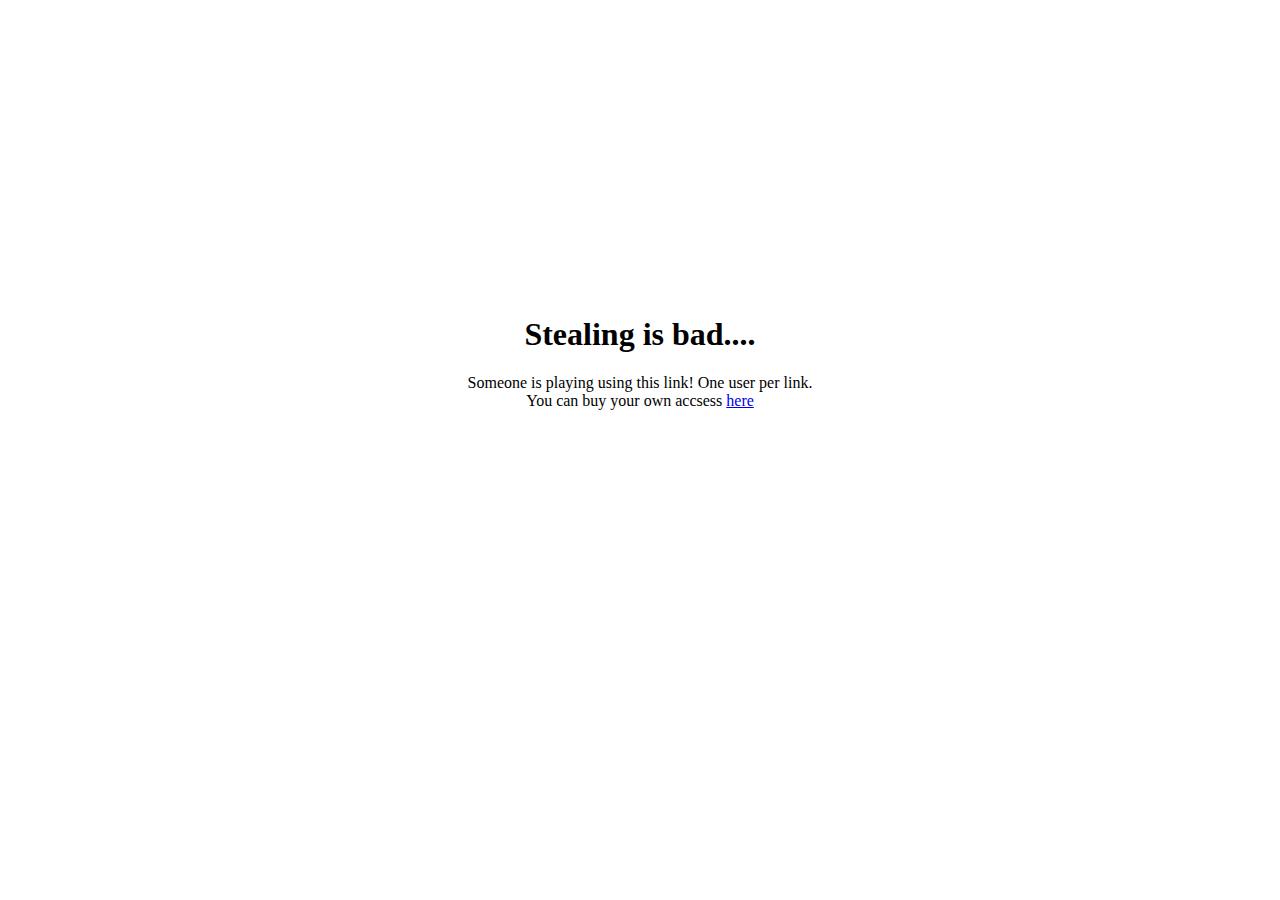
<file: templates/baduser.html>
<html>

    <head>
        <title>Bad user</title>
    </head>

    <body>
        <div style="text-align:center; margin-top: 25%;">
            <h1>
                Stealing is bad....
            </h1>
            Someone is playing using this link! One user per link.
            <br> You can buy your own accsess <a href="http://space.brothersproduction.ru:303">here</a>
        </div>
    </body>


</html>
</file>
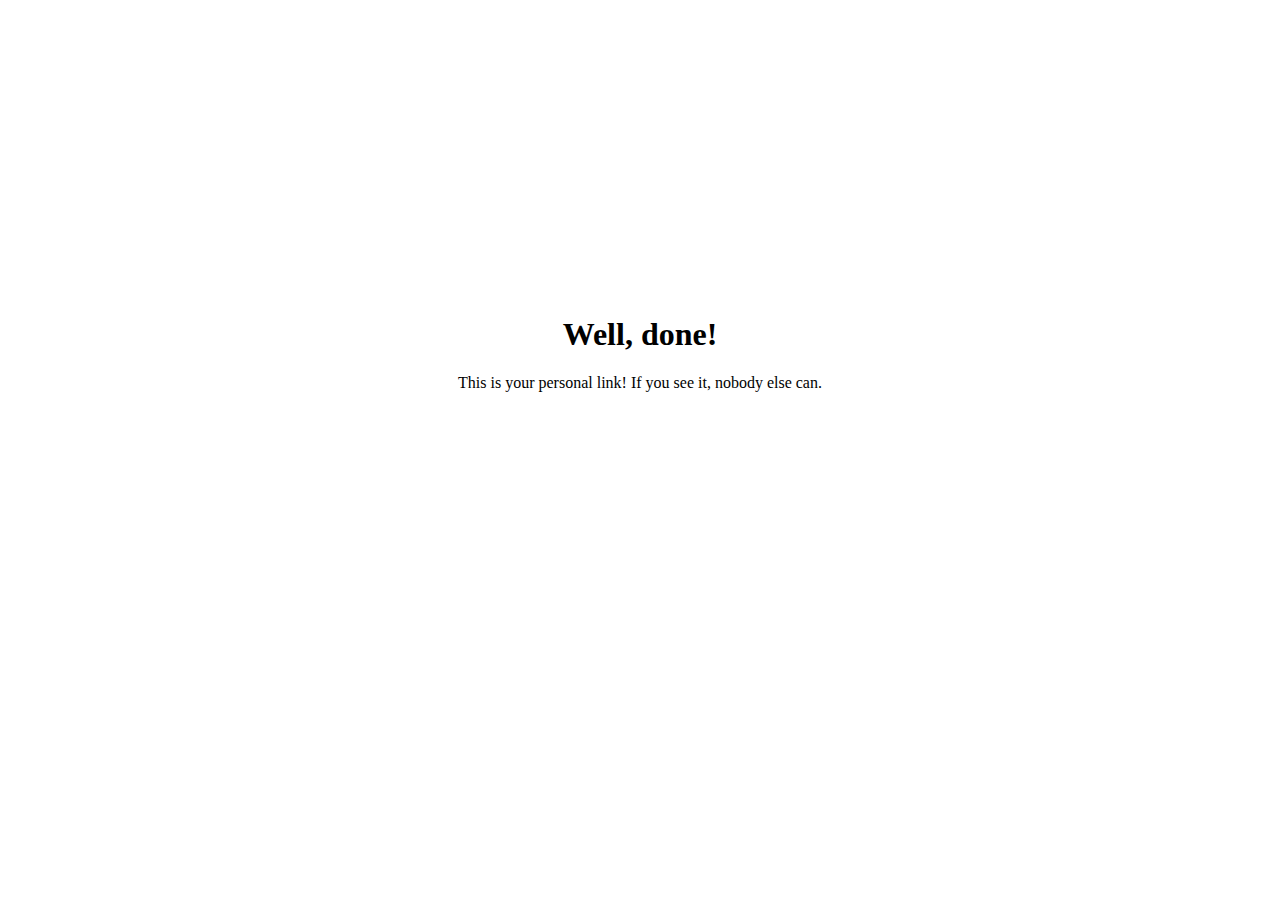
<file: templates/gooduser.html>
<html>
    <head>
        <title>Good user</title>
    </head>

    <body>
        <div style="text-align:center; margin-top: 25%;">
            <h1>
                Well, done!
            </h1>
            This is your personal link!
            If you see it, nobody else can.
        </div>
        <div hidden id='id' > {{ ID }} </div>
    </body>
    <script>
        let ID = document.getElementById('id').innerText

        window.addEventListener('beforeunload', function(event) {
                    let x = new XMLHttpRequest()
                    let data = new FormData()
                    data.append('ID', ID)
                    x.open('POST', "http://space.brothersproduction.ru:303/post", true)
                    x.send(data)
                    alert()
                    return null;
                }, false);
    </script>
</html>
</file>
